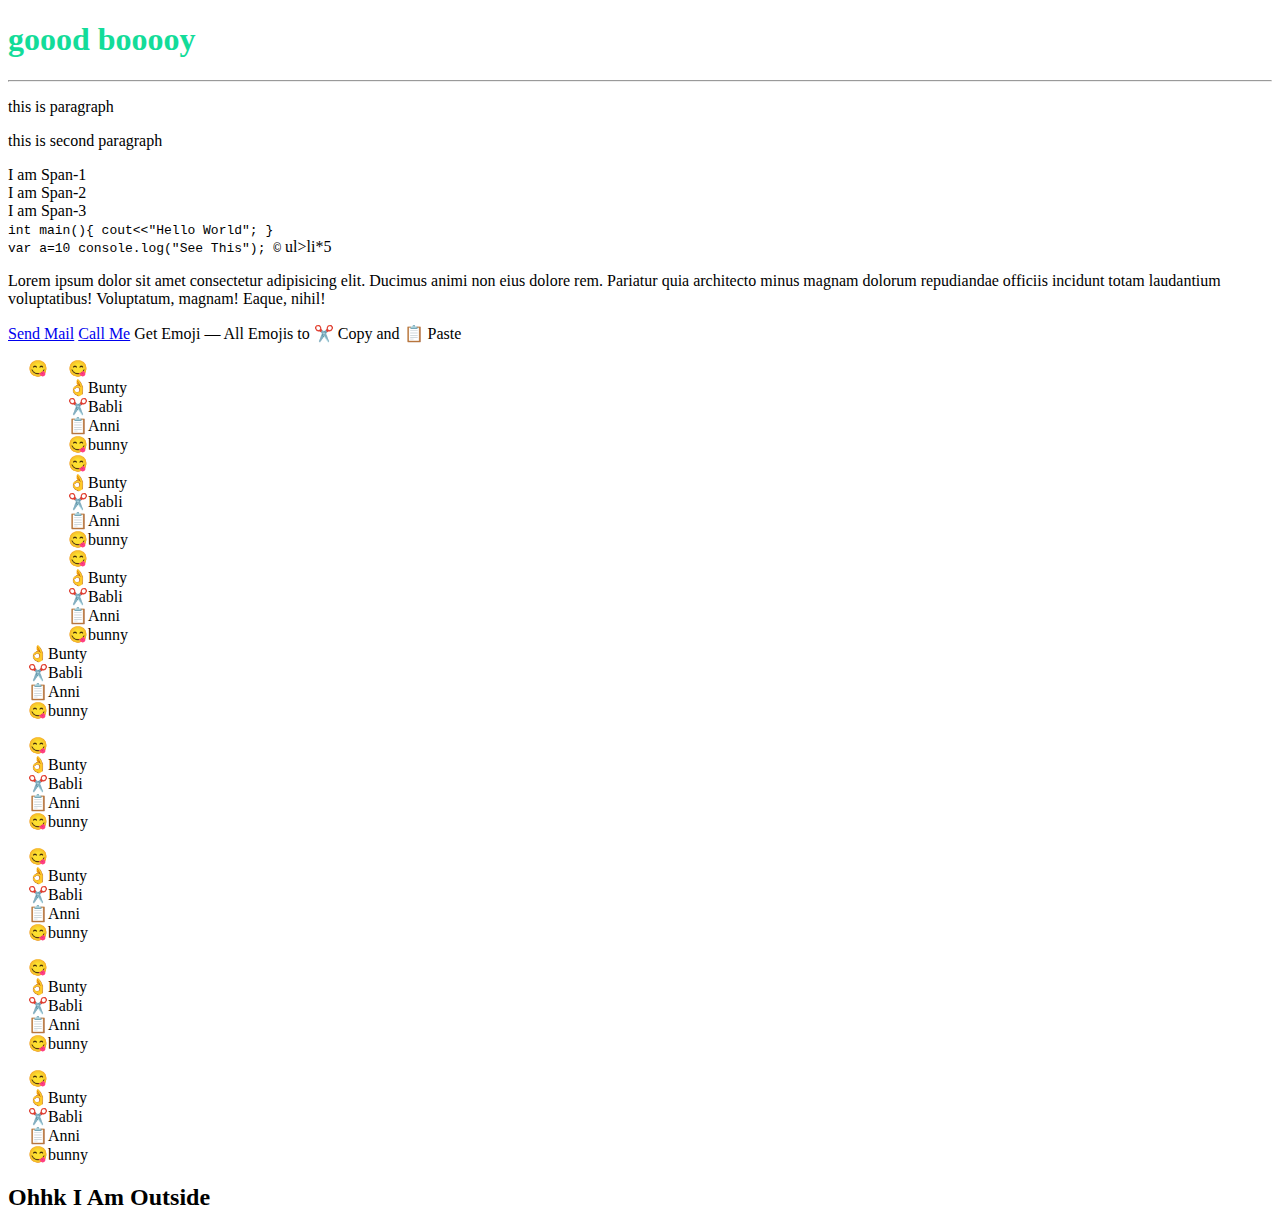
<file: index.html>
<!DOCTYPE html>
<html lang="en">
  <head>
    <meta charset="UTF-8" />
    <meta http-equiv="X-UA-Compatible" content="IE=edge" />
    <meta name="viewport" content="width=device-width, initial-scale=1.0" />
    <link
      rel="shortcut icon"
      href="./favicon_io/android-chrome-192x192.png"
      type="image/x-icon"
    />
    <title>HTML5-CSS3-Basics</title>
    <link rel="stylesheet" href="app.css" />
    <!-- <style>
      h1 {
        color: blueviolet;
      }
    </style> -->
    <script defer src="script.js"></script>
  </head>
  <body>
    <noscript>Please Enable Javascript</noscript>
    <h1 id="header">goood booooy</h1>
    <hr />
    <p>this is paragraph</p>
    <p>this is second paragraph</p>
    <span>I am Span-1</span>
    <br />
    <span>I am Span-2</span>
    <br />
    <span>I am Span-3</span>
    <br />
    <code> int main(){ cout<<"Hello World"; } </code>
    <br />
    <code> var a=10 console.log("See This"); &copy;</code>

    ul>li*5

    <p>
      Lorem ipsum dolor sit amet consectetur adipisicing elit. Ducimus animi non
      eius dolore rem. Pariatur quia architecto minus magnam dolorum repudiandae
      officiis incidunt totam laudantium voluptatibus! Voluptatum, magnam!
      Eaque, nihil!
    </p>

    <a href=""></a>
    <a href="mailto:mukuljataria0723@gmail.com">Send Mail</a>
    <a href="tel:+919076782250">Call Me</a>
    Get Emoji — All Emojis to ✂️ Copy and 📋 Paste
    <ul>
      <li style="list-style: '😋'"> <ul>
        <li style="list-style: '😋'"></li>
        <li style="list-style: '👌'">Bunty</li>
        <li style="list-style: '✂️'">Babli</li>
        <li style="list-style: '📋'">Anni</li>
        <li style="list-style: '😋'">bunny</li>
      </ul> <ul>
        <li style="list-style: '😋'"></li>
        <li style="list-style: '👌'">Bunty</li>
        <li style="list-style: '✂️'">Babli</li>
        <li style="list-style: '📋'">Anni</li>
        <li style="list-style: '😋'">bunny</li>
      </ul> <ul>
        <li style="list-style: '😋'"></li>
        <li style="list-style: '👌'">Bunty</li>
        <li style="list-style: '✂️'">Babli</li>
        <li style="list-style: '📋'">Anni</li>
        <li style="list-style: '😋'">bunny</li>
      </ul></li>
      <li style="list-style: '👌'">Bunty</li>
      <li style="list-style: '✂️'">Babli</li>
      <li style="list-style: '📋'">Anni</li>
      <li style="list-style: '😋'">bunny</li>
    </ul>
    <ul>
      <li style="list-style: '😋'"></li>
      <li style="list-style: '👌'">Bunty</li>
      <li style="list-style: '✂️'">Babli</li>
      <li style="list-style: '📋'">Anni</li>
      <li style="list-style: '😋'">bunny</li>
    </ul>
    <ul>
      <li style="list-style: '😋'"></li>
      <li style="list-style: '👌'">Bunty</li>
      <li style="list-style: '✂️'">Babli</li>
      <li style="list-style: '📋'">Anni</li>
      <li style="list-style: '😋'">bunny</li>
    </ul>
    <!-- <ul>
      <li style="list-style: '😋'"></li>
      <li style="list-style: '👌'">Bunty</li>
      <li style="list-style: '✂️'">Babli</li>
      <li style="list-style: '📋'">Anni</li>
      <li style="list-style: '😋'">bunny</li>
    </ul> -->
    <ul>
      <li style="list-style: '😋'"></li>
      <li style="list-style: '👌'">Bunty</li>
      <li style="list-style: '✂️'">Babli</li>
      <li style="list-style: '📋'">Anni</li>
      <li style="list-style: '😋'">bunny</li>
    </ul>
    <ul>
      <li style="list-style: '😋'"></li>
      <li style="list-style: '👌'">Bunty</li>
      <li style="list-style: '✂️'">Babli</li>
      <li style="list-style: '📋'">Anni</li>
      <li style="list-style: '😋'">bunny</li>
    </ul>
  </body>
</html>
<h2>Ohhk I Am Outside</h2>
</file>
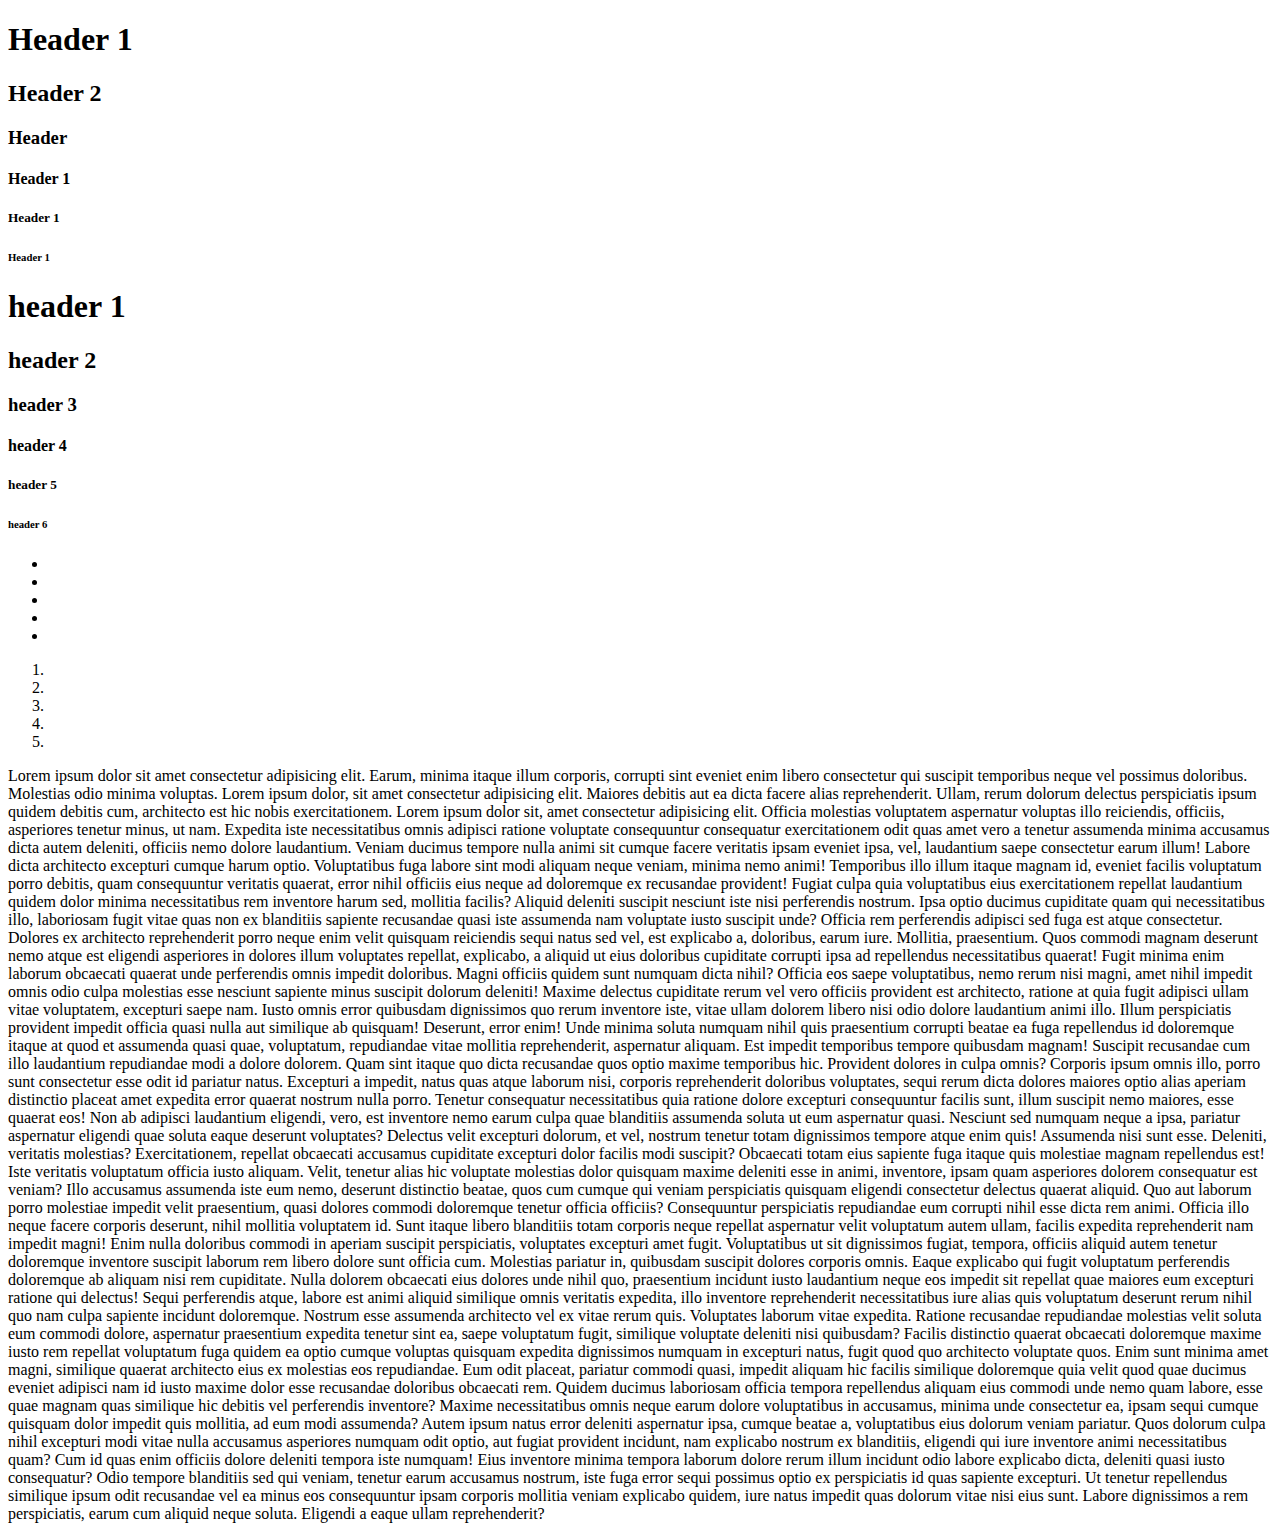
<file: header-tags/index.html>
<!DOCTYPE html>
<html lang="en">
  <head>
    <meta charset="UTF-8" />
    <meta http-equiv="X-UA-Compatible" content="IE=edge" />
    <meta name="viewport" content="width=device-width, initial-scale=1.0" />
    <title>Document</title>
  </head>
  <body>
    <h1>Header 1</h1>
    <h2>Header 2</h2>
    <h3>Header</h3>
    <h4>Header 1</h4>
    <h5>Header 1</h5>
    <h6>Header 1</h6>

    <!-- h${header $}*6 -->
    <h1>header 1</h1>
    <h2>header 2</h2>
    <h3>header 3</h3>
    <h4>header 4</h4>
    <h5>header 5</h5>
    <h6>header 6</h6>
    <ul>
      <li></li>
      <li></li>
      <li></li>
      <li></li>
      <li></li>
    </ul>
    <ol>
      <li></li>
      <li></li>
      <li></li>
      <li></li>
      <li></li>
    </ol>

    <p>
      Lorem ipsum dolor sit amet consectetur adipisicing elit. Earum, minima
      itaque illum corporis, corrupti sint eveniet enim libero consectetur qui
      suscipit temporibus neque vel possimus doloribus. Molestias odio minima
      voluptas. Lorem ipsum dolor, sit amet consectetur adipisicing elit.
      Maiores debitis aut ea dicta facere alias reprehenderit. Ullam, rerum
      dolorum delectus perspiciatis ipsum quidem debitis cum, architecto est hic
      nobis exercitationem. Lorem ipsum dolor sit, amet consectetur adipisicing
      elit. Officia molestias voluptatem aspernatur voluptas illo reiciendis,
      officiis, asperiores tenetur minus, ut nam. Expedita iste necessitatibus
      omnis adipisci ratione voluptate consequuntur consequatur exercitationem
      odit quas amet vero a tenetur assumenda minima accusamus dicta autem
      deleniti, officiis nemo dolore laudantium. Veniam ducimus tempore nulla
      animi sit cumque facere veritatis ipsam eveniet ipsa, vel, laudantium
      saepe consectetur earum illum! Labore dicta architecto excepturi cumque
      harum optio. Voluptatibus fuga labore sint modi aliquam neque veniam,
      minima nemo animi! Temporibus illo illum itaque magnam id, eveniet facilis
      voluptatum porro debitis, quam consequuntur veritatis quaerat, error nihil
      officiis eius neque ad doloremque ex recusandae provident! Fugiat culpa
      quia voluptatibus eius exercitationem repellat laudantium quidem dolor
      minima necessitatibus rem inventore harum sed, mollitia facilis? Aliquid
      deleniti suscipit nesciunt iste nisi perferendis nostrum. Ipsa optio
      ducimus cupiditate quam qui necessitatibus illo, laboriosam fugit vitae
      quas non ex blanditiis sapiente recusandae quasi iste assumenda nam
      voluptate iusto suscipit unde? Officia rem perferendis adipisci sed fuga
      est atque consectetur. Dolores ex architecto reprehenderit porro neque
      enim velit quisquam reiciendis sequi natus sed vel, est explicabo a,
      doloribus, earum iure. Mollitia, praesentium. Quos commodi magnam deserunt
      nemo atque est eligendi asperiores in dolores illum voluptates repellat,
      explicabo, a aliquid ut eius doloribus cupiditate corrupti ipsa ad
      repellendus necessitatibus quaerat! Fugit minima enim laborum obcaecati
      quaerat unde perferendis omnis impedit doloribus. Magni officiis quidem
      sunt numquam dicta nihil? Officia eos saepe voluptatibus, nemo rerum nisi
      magni, amet nihil impedit omnis odio culpa molestias esse nesciunt
      sapiente minus suscipit dolorum deleniti! Maxime delectus cupiditate rerum
      vel vero officiis provident est architecto, ratione at quia fugit adipisci
      ullam vitae voluptatem, excepturi saepe nam. Iusto omnis error quibusdam
      dignissimos quo rerum inventore iste, vitae ullam dolorem libero nisi odio
      dolore laudantium animi illo. Illum perspiciatis provident impedit officia
      quasi nulla aut similique ab quisquam! Deserunt, error enim! Unde minima
      soluta numquam nihil quis praesentium corrupti beatae ea fuga repellendus
      id doloremque itaque at quod et assumenda quasi quae, voluptatum,
      repudiandae vitae mollitia reprehenderit, aspernatur aliquam. Est impedit
      temporibus tempore quibusdam magnam! Suscipit recusandae cum illo
      laudantium repudiandae modi a dolore dolorem. Quam sint itaque quo dicta
      recusandae quos optio maxime temporibus hic. Provident dolores in culpa
      omnis? Corporis ipsum omnis illo, porro sunt consectetur esse odit id
      pariatur natus. Excepturi a impedit, natus quas atque laborum nisi,
      corporis reprehenderit doloribus voluptates, sequi rerum dicta dolores
      maiores optio alias aperiam distinctio placeat amet expedita error quaerat
      nostrum nulla porro. Tenetur consequatur necessitatibus quia ratione
      dolore excepturi consequuntur facilis sunt, illum suscipit nemo maiores,
      esse quaerat eos! Non ab adipisci laudantium eligendi, vero, est inventore
      nemo earum culpa quae blanditiis assumenda soluta ut eum aspernatur quasi.
      Nesciunt sed numquam neque a ipsa, pariatur aspernatur eligendi quae
      soluta eaque deserunt voluptates? Delectus velit excepturi dolorum, et
      vel, nostrum tenetur totam dignissimos tempore atque enim quis! Assumenda
      nisi sunt esse. Deleniti, veritatis molestias? Exercitationem, repellat
      obcaecati accusamus cupiditate excepturi dolor facilis modi suscipit?
      Obcaecati totam eius sapiente fuga itaque quis molestiae magnam
      repellendus est! Iste veritatis voluptatum officia iusto aliquam. Velit,
      tenetur alias hic voluptate molestias dolor quisquam maxime deleniti esse
      in animi, inventore, ipsam quam asperiores dolorem consequatur est veniam?
      Illo accusamus assumenda iste eum nemo, deserunt distinctio beatae, quos
      cum cumque qui veniam perspiciatis quisquam eligendi consectetur delectus
      quaerat aliquid. Quo aut laborum porro molestiae impedit velit
      praesentium, quasi dolores commodi doloremque tenetur officia officiis?
      Consequuntur perspiciatis repudiandae eum corrupti nihil esse dicta rem
      animi. Officia illo neque facere corporis deserunt, nihil mollitia
      voluptatem id. Sunt itaque libero blanditiis totam corporis neque repellat
      aspernatur velit voluptatum autem ullam, facilis expedita reprehenderit
      nam impedit magni! Enim nulla doloribus commodi in aperiam suscipit
      perspiciatis, voluptates excepturi amet fugit. Voluptatibus ut sit
      dignissimos fugiat, tempora, officiis aliquid autem tenetur doloremque
      inventore suscipit laborum rem libero dolore sunt officia cum. Molestias
      pariatur in, quibusdam suscipit dolores corporis omnis. Eaque explicabo
      qui fugit voluptatum perferendis doloremque ab aliquam nisi rem
      cupiditate. Nulla dolorem obcaecati eius dolores unde nihil quo,
      praesentium incidunt iusto laudantium neque eos impedit sit repellat quae
      maiores eum excepturi ratione qui delectus! Sequi perferendis atque,
      labore est animi aliquid similique omnis veritatis expedita, illo
      inventore reprehenderit necessitatibus iure alias quis voluptatum deserunt
      rerum nihil quo nam culpa sapiente incidunt doloremque. Nostrum esse
      assumenda architecto vel ex vitae rerum quis. Voluptates laborum vitae
      expedita. Ratione recusandae repudiandae molestias velit soluta eum
      commodi dolore, aspernatur praesentium expedita tenetur sint ea, saepe
      voluptatum fugit, similique voluptate deleniti nisi quibusdam? Facilis
      distinctio quaerat obcaecati doloremque maxime iusto rem repellat
      voluptatum fuga quidem ea optio cumque voluptas quisquam expedita
      dignissimos numquam in excepturi natus, fugit quod quo architecto
      voluptate quos. Enim sunt minima amet magni, similique quaerat architecto
      eius ex molestias eos repudiandae. Eum odit placeat, pariatur commodi
      quasi, impedit aliquam hic facilis similique doloremque quia velit quod
      quae ducimus eveniet adipisci nam id iusto maxime dolor esse recusandae
      doloribus obcaecati rem. Quidem ducimus laboriosam officia tempora
      repellendus aliquam eius commodi unde nemo quam labore, esse quae magnam
      quas similique hic debitis vel perferendis inventore? Maxime
      necessitatibus omnis neque earum dolore voluptatibus in accusamus, minima
      unde consectetur ea, ipsam sequi cumque quisquam dolor impedit quis
      mollitia, ad eum modi assumenda? Autem ipsum natus error deleniti
      aspernatur ipsa, cumque beatae a, voluptatibus eius dolorum veniam
      pariatur. Quos dolorum culpa nihil excepturi modi vitae nulla accusamus
      asperiores numquam odit optio, aut fugiat provident incidunt, nam
      explicabo nostrum ex blanditiis, eligendi qui iure inventore animi
      necessitatibus quam? Cum id quas enim officiis dolore deleniti tempora
      iste numquam! Eius inventore minima tempora laborum dolore rerum illum
      incidunt odio labore explicabo dicta, deleniti quasi iusto consequatur?
      Odio tempore blanditiis sed qui veniam, tenetur earum accusamus nostrum,
      iste fuga error sequi possimus optio ex perspiciatis id quas sapiente
      excepturi. Ut tenetur repellendus similique ipsum odit recusandae vel ea
      minus eos consequuntur ipsam corporis mollitia veniam explicabo quidem,
      iure natus impedit quas dolorum vitae nisi eius sunt. Labore dignissimos a
      rem perspiciatis, earum cum aliquid neque soluta. Eligendi a eaque ullam
      reprehenderit?
    </p>
  </body>
</html>
</file>
<file: app.css>
h1 {
  color: rgb(19, 220, 153);
}
</file>
